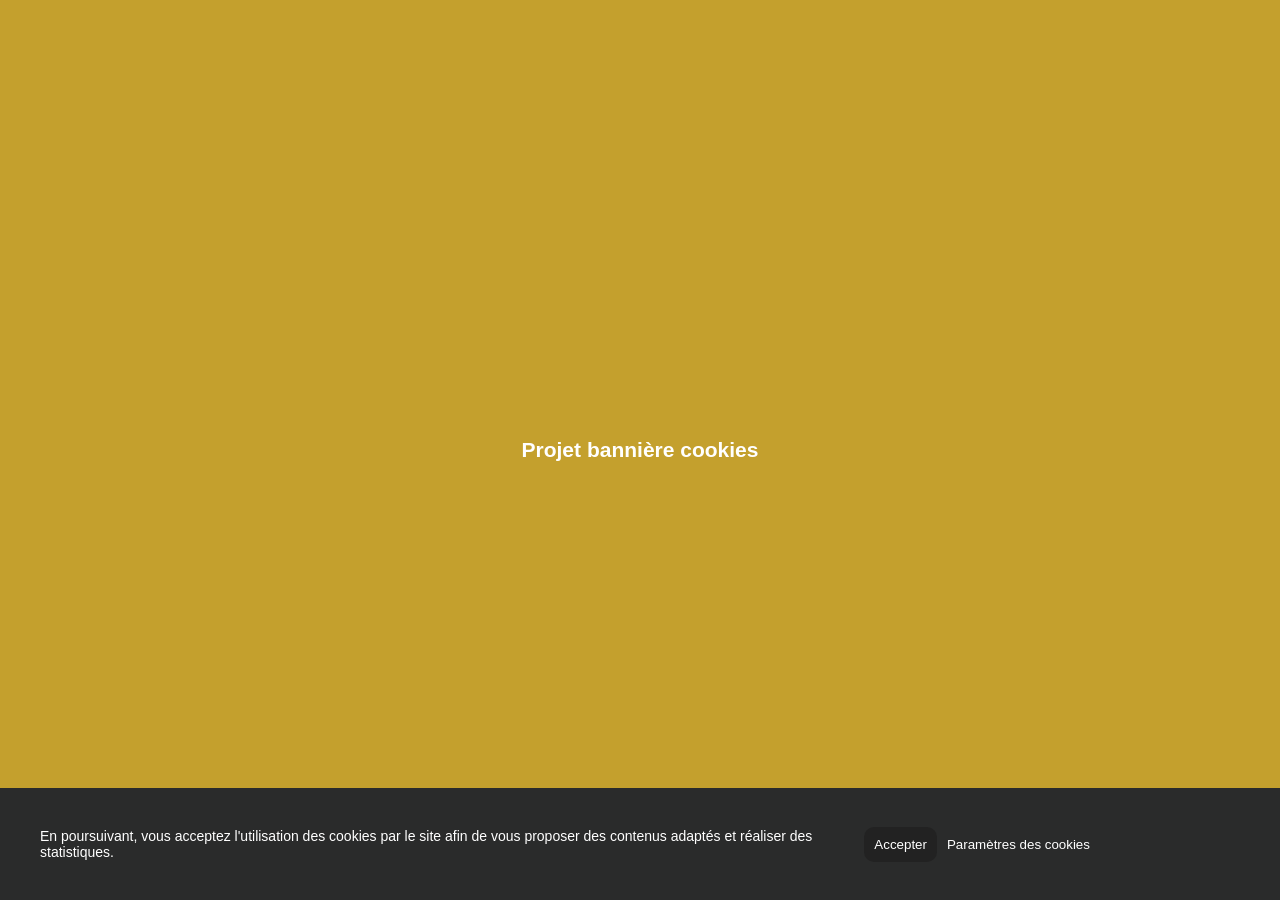
<file: 1 - banniere/index.html>
<!DOCTYPE html>
<html lang="fr">
<head>
    <meta charset="UTF-8">
    <meta http-equiv="X-UA-Compatible" content="IE=edge">
    <meta name="viewport" content="width=device-width, initial-scale=1.0">
    <link rel="stylesheet" href="style.css">
    <title>Document</title>
</head>
<body>
    <section>
        <div class="container">
            <h1>Projet bannière cookies</h1>
        </div>
        <div class="cookies">
            <div class="cookies-texte">
                <p>En poursuivant, vous acceptez l'utilisation des cookies par le site afin de vous proposer des contenus adaptés et réaliser des statistiques.</p>
            </div>
            <div class="cookies-btn">
                <button class="btn btn-accept">Accepter</button>
                <button class="btn btn-deny">Paramètres des cookies</button>
            </div>
        </div>
    </section>
    <script src="script.js"></script>
</body>
</html>
</file>
<file: 1 - banniere/style.css>
*{
    margin:0;
    padding:0;
    box-sizing: border-box;
    text-decoration: none;
}
html{
    font-size: 62.5%;
}
section{
    height: 100vh;
    background-color: rgb(196, 160, 45);
    display: flex;
    align-items: center;
    justify-content: center;
}
body{
    font-size: 1.4rem;
    font-family: arial;
    color:white;
}
/*
Banniere cookies
*/
.cookies{
    padding: 3rem;
    background-color: rgb(42, 43, 43);
    width: 100%;

    position:fixed;
    bottom:0px;

    display: flex;
    align-items: center;
    justify-content:space-between;
    opacity: 1;
    transition:1s;
}

.cookies {
    opacity: 1;
    transition: opacity 0.8 ease;
}
.cookies-texte{
    padding: 1rem;
}
.cookies-btn{
    display: flex;
    width: 33%;
}
.btn{
    color:white;
    border:none;
    padding:1rem;
    border-radius: 1rem;
    transition: transform 0.1s;
}
.btn:active{
    transform: scale(0.95);
}
.btn-accept{
    background-color: rgb(34, 34, 34);
}
.btn-deny{
    background-color: rgba(34, 34, 34,0);
}
</file>
